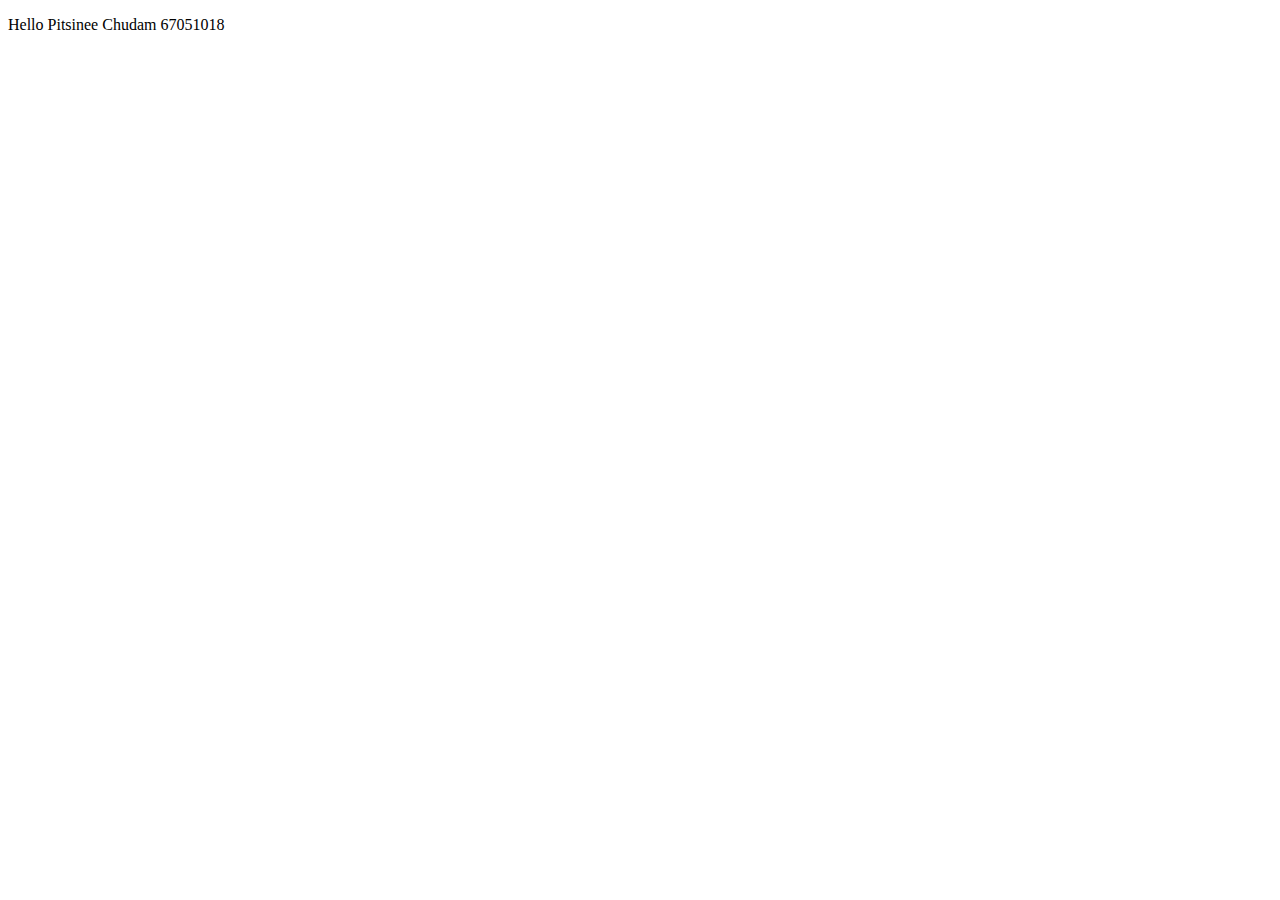
<file: index.html>
<!DOCTYPE html>
<html lang="en">
<head>
    <meta charset="UTF-8">
    <meta name="viewport" content="width=device-width, initial-scale=1.0">
    <title>Document</title>
</head>
<body>
    <p>Hello Pitsinee Chudam 67051018</p>
</body>
</html>
</file>
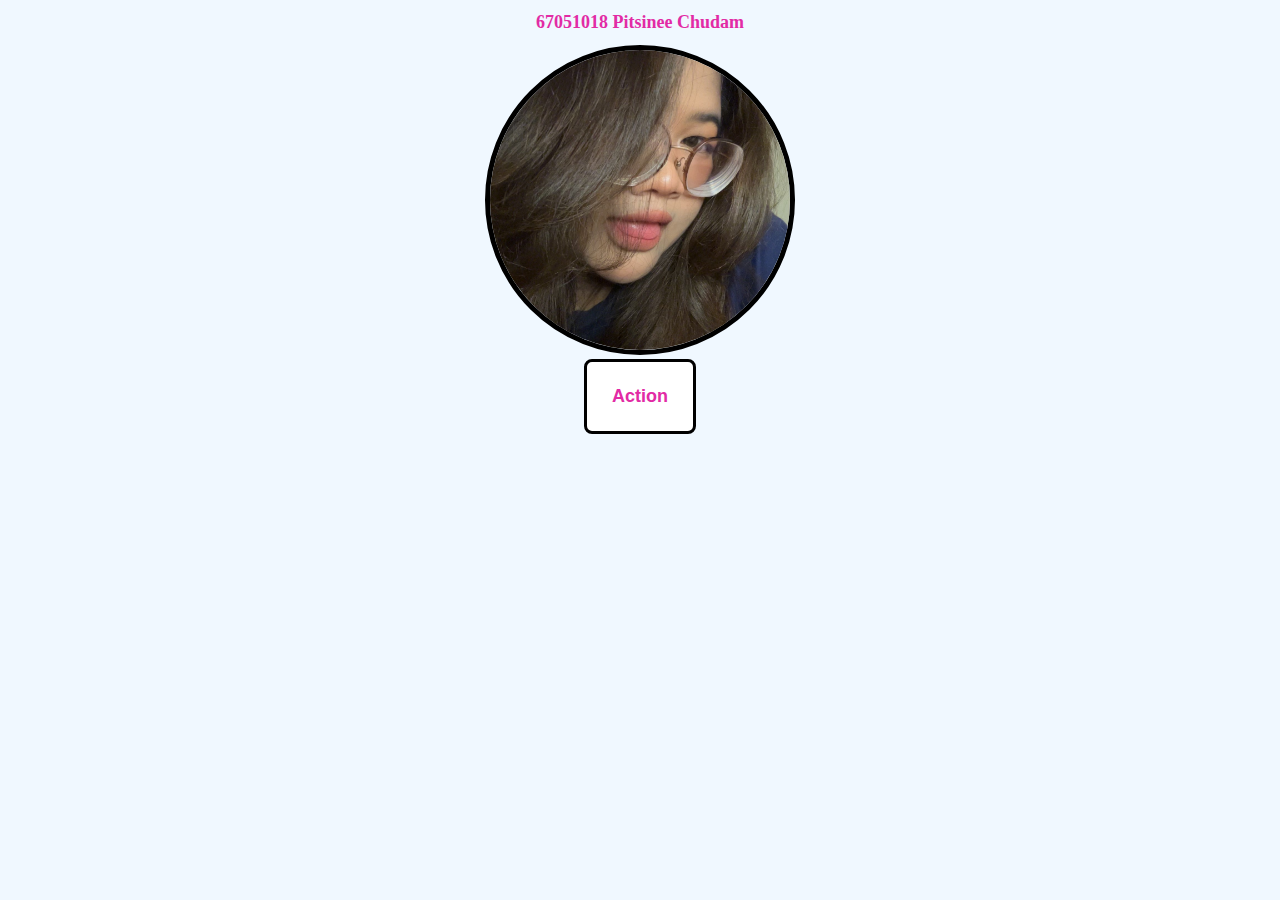
<file: 67051018.html>
<!DOCTYPE html>
<html lang="en">
<head>
    <meta charset="UTF-8">
    <meta name="viewport" content="width=device-width, initial-scale=1.0">
    <title>Document</title>
    <link rel="stylesheet" href="style.css">
</head>
<body>
    <h1>67051018 Pitsinee Chudam</h1>
    <img src="mimddy.jpg">
    <div class="container">
    <button onclick="showAlert()"><h1>Action</h1></button>
    </div>
</body>
<script src="script.js"></script>

</html>
</file>
<file: style.css>
h1{
    display: block;
    font-size: large;
    font-weight: bold;
    color: rgb(226, 43, 165);
}
body{
    background-color: aliceblue;
    text-align: center;
    font-family: 'Times New Roman', Times, serif;
}
img{
    width: 300px;
    height: 300px;
    border-radius: 500%;
    object-fit: cover;
    border: 5px solid #000000;
}
button{
    padding: 12px 25px;
    font-size: 16px;
    background-color: #ffffff;
    color: black;
    border: 3px solid #000000;
    border-radius: 8px;
    cursor: pointer;
}
.container{
    text-align: center;
}
</file>
